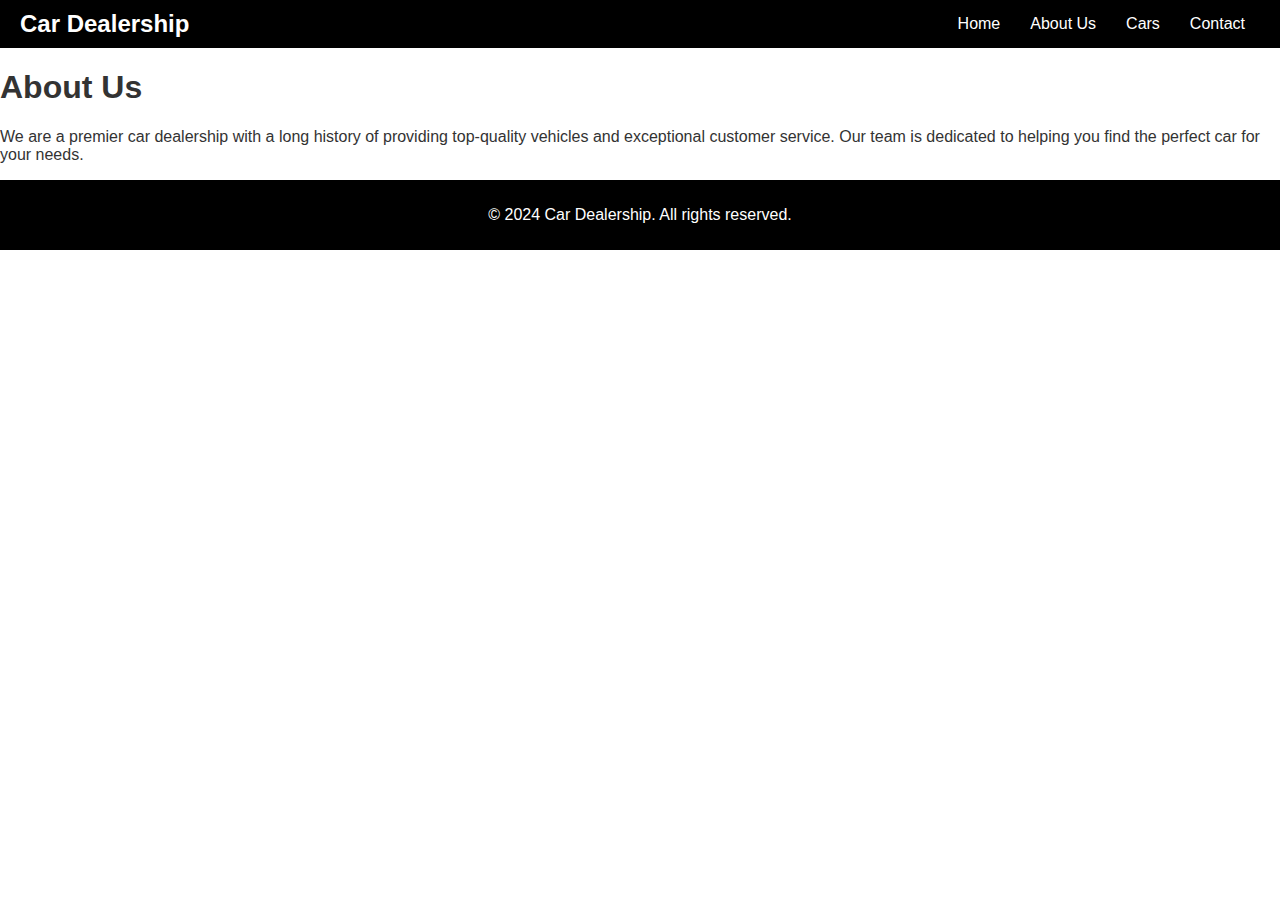
<file: About.html>
<!DOCTYPE html>
<html lang="en">
  <head>
    <meta charset="UTF-8" />
    <meta name="viewport" content="width=device-width, initial-scale=1.0" />
    <title>About Us - Car Dealership</title>
    <link rel="stylesheet" href="style.css" />
  </head>
  <body>
    <header>
      <nav class="navbar">
        <div class="logo">Car Dealership</div>
        <div class="menu-toggle" id="menuToggle">
          <span class="bar"></span>
          <span class="bar"></span>
          <span class="bar"></span>
        </div>
        <ul class="nav-links">
          <li><a href="./index.html">Home</a></li>
          <li><a href="./About.html">About Us</a></li>
          <li><a href="./Car page.html">Cars</a></li>
          <li><a href="./contact page.html">Contact</a></li>
        </ul>
      </nav>
    </header>
    <main>
      <section class="about-us">
        <h1>About Us</h1>
        <p>
          We are a premier car dealership with a long history of providing
          top-quality vehicles and exceptional customer service. Our team is
          dedicated to helping you find the perfect car for your needs.
        </p>
        <!-- Add more information about the dealership -->
      </section>
    </main>
    <footer>
      <p>&copy; 2024 Car Dealership. All rights reserved.</p>
    </footer>
    <script src="./script.js"></script>
  </body>
</html>
</file>
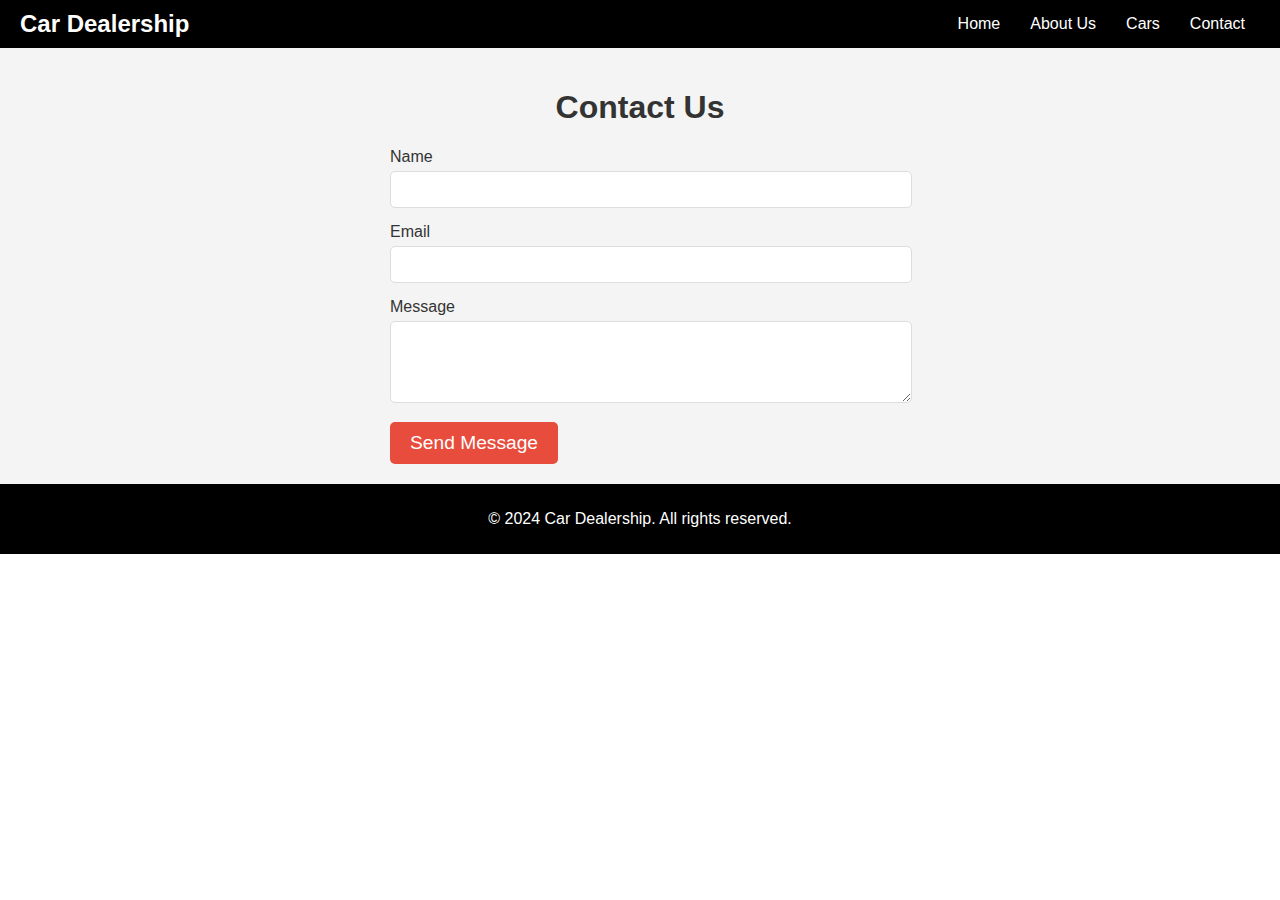
<file: contact page.html>
<!DOCTYPE html>
<html lang="en">
<head>
    <meta charset="UTF-8">
    <meta name="viewport" content="width=device-width, initial-scale=1.0">
    <title>Contact Us - Car Dealership</title>
    <link rel="stylesheet" href="style.css">
</head>
<body>
    <header>
        <nav class="navbar">
            <div class="logo">Car Dealership</div>
            <div class="menu-toggle" id="menuToggle">
                <span class="bar"></span>
                <span class="bar"></span>
                <span class="bar"></span>
            </div>
            <ul class="nav-links">
                <li><a href="./index.html">Home</a></li>
                <li><a href="./About.html">About Us</a></li>
                <li><a href="./Car page.html">Cars</a></li>
                <li><a href="./contact page.html">Contact</a></li>
            </ul>
        </nav>
    </header>
    <main>
        <section class="contact-form">
            <h1>Contact Us</h1>
            <form>
                <label for="name">Name</label>
                <input type="text" id="name" name="name" required>

                <label for="email">Email</label>
                <input type="email" id="email" name="email" required>

                <label for="message">Message</label>
                <textarea id="message" name="message" rows="4" required></textarea>

                <button type="submit">Send Message</button>
            </form>
        </section>
    </main>
    <footer>
        <p>&copy; 2024 Car Dealership. All rights reserved.</p>
    </footer>
    <script src="script.js"></script>
</body>
</html>
</file>
<file: style.css>
/* Base Styles */
body {
    font-family: Arial, sans-serif;
    margin: 0;
    padding: 0;
    color: #333;
    box-sizing: border-box;
}

header {
    background-color: #000;
    color: #fff;
    padding: 10px 20px;
}

.navbar {
    display: flex;
    align-items: center;
    justify-content: space-between;
    position: relative;
}

.logo {
    font-size: 24px;
    font-weight: bold;
}

.nav-links {
    list-style-type: none;
    margin: 0;
    padding: 0;
    display: flex;
}

.nav-links li {
    margin: 0 15px;
}

.nav-links a {
    color: white;
    text-decoration: none;
    font-size: 16px;
}

.menu-toggle {
    display: none;
    flex-direction: column;
    cursor: pointer;
}

.bar {
    width: 25px;
    height: 3px;
    background-color: white;
    margin: 3px 0;
}

/* Hero Section */
.hero {
    background-image: url('s-class-hero.jpg');
    background-size: cover;
    background-position: center;
    color: white;
    text-align: center;
    padding: 100px 20px;
}

.hero-content {
    max-width: 600px;
    margin: 0 auto;
}

.hero-content h1 {
    font-size: 4em;
    margin: 0;
}

.hero-content p {
    font-size: 1.5em;
    margin: 20px 0;
}

.cta-button {

    background-color: #e74c3c;
    color: white;
    padding: 10px 20px;
    text-decoration: none;
    border-radius: 5px;
    font-size: 1.2em;
}

/* Model Overview */
.model-overview {
    padding: 20px;
    text-align: center;
    background-color: #f4f4f4;
}

.model-overview h2 {
    margin-bottom: 20px;
}

.overview-content {
    display: flex;
    justify-content: center;
    flex-wrap: wrap;
}

.overview-text, .overview-specs {
    margin: 10px;
    flex: 1;
    max-width: 500px;
}

.overview-text h3, .overview-specs h3 {
    font-size: 1.5em;
}

.overview-specs ul {
    list-style-type: none;
    padding: 0;
}

.overview-specs li {
    margin-bottom: 10px;
}

/* Gallery */
.gallery {
    padding: 20px;
    text-align: center;
}

.gallery-images {
    display: flex;
    justify-content: center;
    flex-wrap: wrap;
}

.gallery-images img {
    margin: 10px;
    max-width: 100%;
    height: auto;
    border: 1px solid #ddd;
    border-radius: 10px;
}

/* Contact Form */
.contact-form {
    background-color: #f4f4f4;
    padding: 20px;
    text-align: center;
}

.contact-form form {
    max-width: 500px;
    margin: 0 auto;
    text-align: left;
}

.contact-form label {
    display: block;
    margin-bottom: 5px;
}

.contact-form input, 
.contact-form textarea {
    width: 100%;
    padding: 10px;
    margin-bottom: 15px;
    border: 1px solid #ddd;
    border-radius: 5px;
}

.contact-form button {
    background-color: #e74c3c;
    color: white;
    padding: 10px 20px;
    border: none;
    border-radius: 5px;
    cursor: pointer;
    font-size: 1.2em;
}

/* Footer */
footer {
    background-color: #000;
    color: white;
    text-align: center;
    padding: 10px 20px;
}

.footer-content {
    max-width: 1200px;
    margin: 0 auto;
}

.social-media {
    margin-top: 10px;
}

.social-icon {
    color: white;
    margin: 0 10px;
    text-decoration: none;
    font-size: 20px;
}

/* Mobile Styles */
@media (max-width: 768px) {
    .nav-links {
        display: none;
        flex-direction: column;
        width: 100%;
        position: absolute;
        top: 60px;
        left: 0;
        background-color: #000;
    }

    .nav-links.active {
        display: flex;
    }

    .nav-links li {
        margin: 15px 0;
        text-align: center;
    }

    .menu-toggle {
        display: flex;
    }

    .hero-content h1 {
        font-size: 2.5em;
    }

    .hero-content p {
        font-size: 1.2em;
    }

    .cta-button {
        font-size: 1em;
    }
}
</file>
